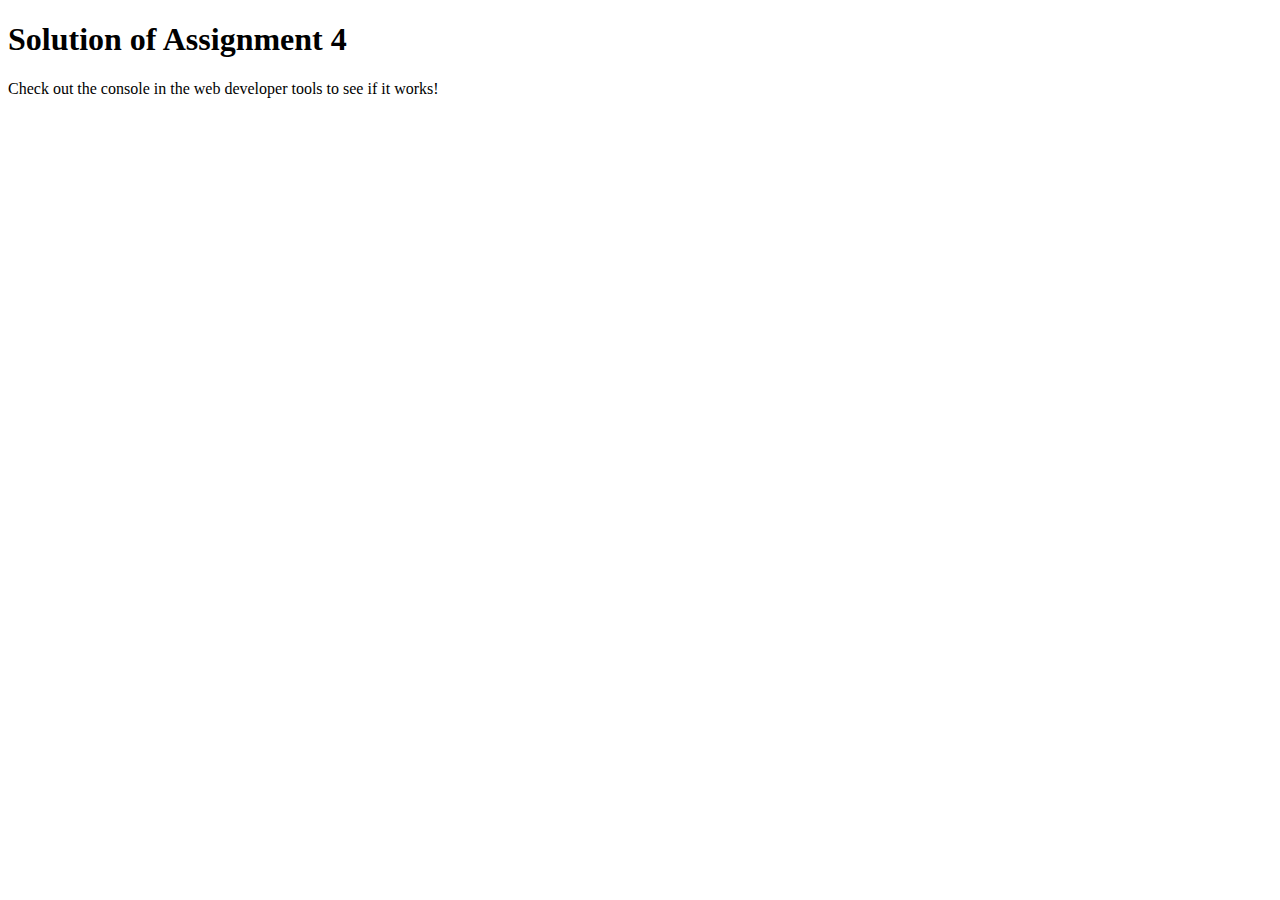
<file: module4/index.html>
<!DOCTYPE html>
<html>

<head>
    <meta charset="utf-8">
    <title>Assignment Solution for Module 4</title>
    <script src="script.js"></script>
</head>

<body>
    <h1>Solution of Assignment 4</h1>
    <p>Check out the console in the web developer tools to see if it works!</p>
</body>

</html>
</file>
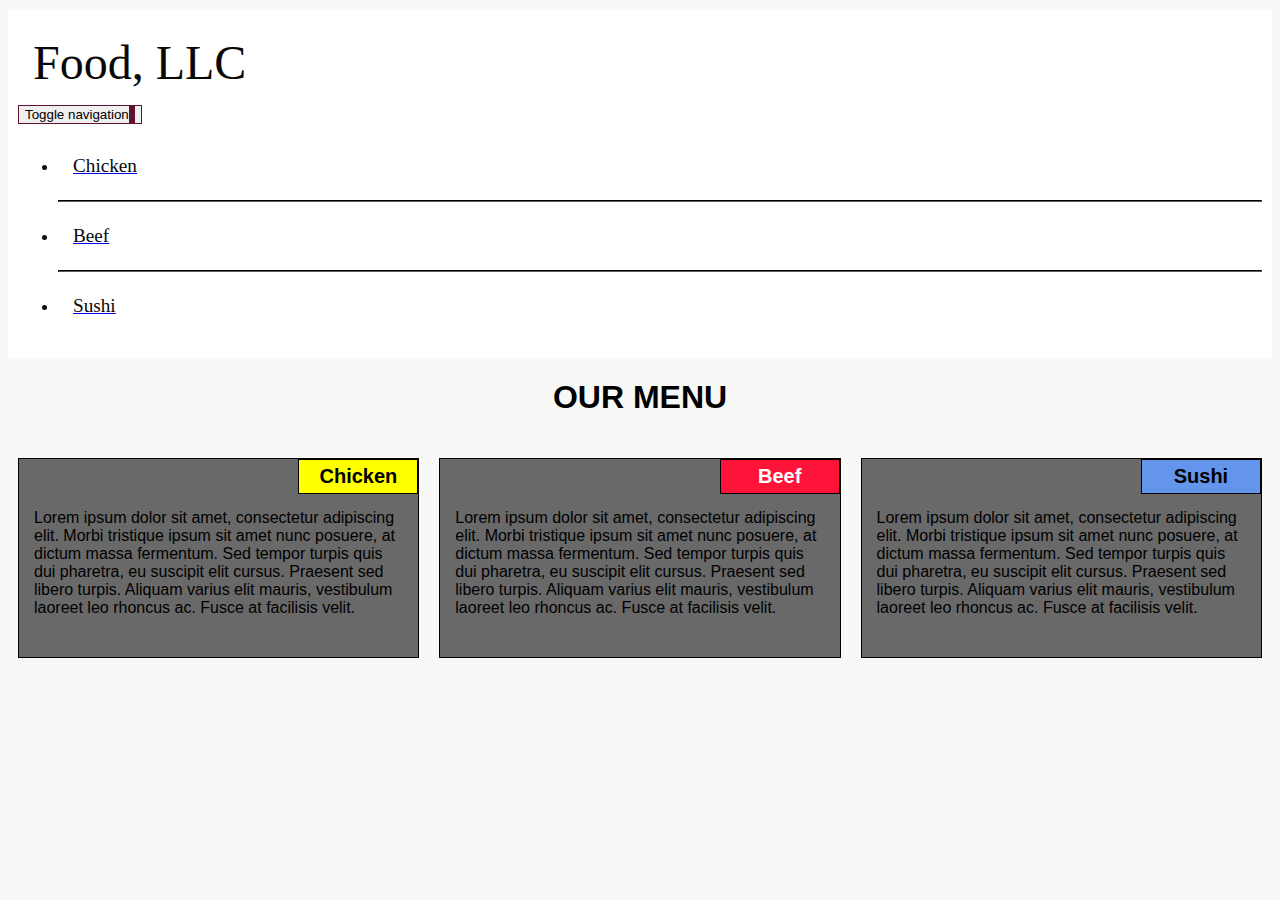
<file: module_3/index.html>
<!DOCTYPE html>
<html>
<head>
	<meta charset="utf-8">

	<meta name="viewport" content="width=device-width, initial-scale=1">

	<link rel="stylesheet" type="text/css" href="style.css">
	<title>Module_3 Solution</title>
</head>
<body>
	

	<header class="nav-header">
		<nav id="header-nav" class="navbar navbar-default">
		  <div class="container">
			<div class="navbar-header">
			  <div class="navbar-brand">
				<p class="nav-brand">Food, LLC</p>
			  </div>
	
			  <button type="button" class="navbar-toggle collapsed" data-toggle="collapse" data-target="#collapsable-nav" aria-expanded="true">
				<span class="sr-only">Toggle navigation</span>
				<span class="icon-bar"></span>
				<span class="icon-bar"></span>
				<span class="icon-bar"></span>
			  </button>
			</div>
			
			<div id="collapsable-nav" class="collapse navbar-collapse">
			   <ul id="nav-list" class="nav navbar-nav navbar-right visible-xs">
				<li class="text-center">
				  <a href="#chicken-div"><p class="item">Chicken</p></a>
				  <hr class="visible-xs">
				</li>            
				<li class="text-center beef-item">
				  <a href="#beef-div"><p class="item">Beef</p></a>
				  <hr class="visible-xs">
				</li>
				<li class="text-center sushi-item">
				  <a href="#sushi-div"><p class="item">Sushi</p></a>
				</li>
			  </ul> 
			</div>
		  </div>
		</nav>
		  </header>
	<h1>OUR MENU</h1>
	<div class="row">
	<div class="container col-lg-4 col-md-6 col-sm-12">
		<section>
		<div id="chicken">
			Chicken
		</div>
		<p>
			Lorem ipsum dolor sit amet, consectetur adipiscing elit. Morbi tristique ipsum sit amet nunc posuere, at dictum massa fermentum. Sed tempor turpis quis dui pharetra, eu suscipit elit cursus. Praesent sed libero turpis. Aliquam varius elit mauris, vestibulum laoreet leo rhoncus ac. Fusce at facilisis velit.  
		</p>
		</section>
	</div>
	<div class="container col-lg-4 col-md-6 col-sm-12">
		<section>
		<div id="beef">
			Beef
		</div>
		<p>
			Lorem ipsum dolor sit amet, consectetur adipiscing elit. Morbi tristique ipsum sit amet nunc posuere, at dictum massa fermentum. Sed tempor turpis quis dui pharetra, eu suscipit elit cursus. Praesent sed libero turpis. Aliquam varius elit mauris, vestibulum laoreet leo rhoncus ac. Fusce at facilisis velit. 
		</p>
		</section>
	</div>
	<div class="container col-lg-4 col-md-12 col-sm-12">
		<section>
		<div id="sushi">
			Sushi
		</div>
		<p>
			Lorem ipsum dolor sit amet, consectetur adipiscing elit. Morbi tristique ipsum sit amet nunc posuere, at dictum massa fermentum. Sed tempor turpis quis dui pharetra, eu suscipit elit cursus. Praesent sed libero turpis. Aliquam varius elit mauris, vestibulum laoreet leo rhoncus ac. Fusce at facilisis velit. 
		</p>
		</section>
	</div>
	</div>
</body>
</html>
</file>
<file: module_3/style.css>
* {
	box-sizing: border-box;
}

h1 {
	font-family: Arial, Helvetica, sans-serif;
	color: #000000;
	text-align: center;
}

body {

	background-color: #f8f8f7;

}
/* .nav{
   font-size: 40px;
   text-align: left;
   font-family: Arial, Helvetica, sans-serif;
}
.navbar-toggle{
    text-align: right;
}

#nav_list{
    font-size: 20px;
    text-align: center;

}

ul li {
    text-decoration: none;

} */

#chicken-div {
    margin-bottom: 10px;
    margin-top: 10px;
  }
  
  #beef-div {
    margin-bottom: 10px;
    margin-top: 10px;
  }
  
  #sushi-div {
    margin-bottom: 10px;
    margin-top: 10px;
  }
  
  .navbar-brand {
    font-size: 2em;
    border: 0 0 10px 10px;
    color: #FFFFFF;
  }
  
  #header-nav {
    border: 0;
     background-color: white; 
    color: #070707;
  }
  
  .navbar-header button.navbar-toggle, .navbar-header .icon-bar {
    border: 1px solid #61122f;
  }
  .navbar-header button.navbar-toggle {
    clear: both;
    margin-top: -30px;
  }
  
  .nav-header {
    background-color: #080808;
  }
  
  .nav-brand {
    color: #080808;
    font-size: 1.5em;
  }
  
  #nav-list {
    color: rgb(12, 12, 12);
  }
  
  hr {
    border-color: rgb(7, 7, 7);
  }
  
  .item {
    color: rgb(8, 8, 8);
    font-size: 1.2em;
  }

p {
	padding: 15px;
	margin: 0px;
}

.container {
	border: none;
	margin-left: auto;
	margin-right: auto;
	margin-top: 10px;
	margin-bottom: 10px;
	padding: 10px;
}

section {
	border:	1px solid black;
	background-color:rgb(105, 105, 105);
	width: 100%;
	height: 200px;
	font-family: Helvetica;
	color: black;
	position: relative;
	overflow: auto;
}

#chicken {
	border: 1px solid black;
	text-align: center;
	width: 30%;
	margin-left: 70%;
	font-family: Georgia,sans-serif;
	font-weight: bold;
	font-size: 125%;
	margin-bottom: 0;
	margin-top: 0;
	padding: 5px;
	background-color: #FFFF00;
}

#beef {
	border: 1px solid black;
	text-align: center;
	width: 30%;
	margin-left: 70%;
	font-family: Georgia,sans-serif;
	font-weight: bold;
	font-size: 125%;
    color: white;
	margin-bottom: 0;
	margin-top: 0;
	padding: 5px;
	background-color: #FF1439;
}

#sushi {
	border: 1px solid black;
	text-align: center;
	width: 30%;
	margin-left: 70%;
	font-family: Georgia,sans-serif;
	font-weight: bold;
	font-size: 125%;
	margin-bottom: 0;
	margin-top: 0;
	background-color: #6495ED;
	color:black;
	padding: 5px;
}

.row {
	width: 100%;
}

/* Desktop view */

@media (min-width: 992px) {
  .col-lg-1, .col-lg-2, .col-lg-3, .col-lg-4, .col-lg-5, .col-lg-6, .col-lg-7, .col-lg-8, .col-lg-9, .col-lg-10, .col-lg-11, .col-lg-12 {
    float: left;
  }

  .col-lg-1 {
    width: 8.33%;
  }
  .col-lg-2 {
    width: 16.66%;
  }
  .col-lg-3 {
    width: 25%;
  }
  .col-lg-4 {
    width: 33.33%;
  }
  .col-lg-5 {
    width: 41.66%;
  }
  .col-lg-6 {
    width: 50%;
  }
  .col-lg-7 {
    width: 58.33%;
  }
  .col-lg-8 {
    width: 66.66%;
  }
  .col-lg-9 {
    width: 74.99%;
  }
  .col-lg-10 {
    width: 83.33%;
  }
  .col-lg-11 {
    width: 91.66%;
  }
  .col-lg-12 {
    width: 100%;
  }

}

/* Tablet view */

@media (min-width: 768px) and (max-width: 991px) {
  .col-md-1, .col-md-2, .col-md-3, .col-md-4, .col-md-5, .col-md-6, .col-md-7, .col-md-8, .col-md-9, .col-md-10, .col-md-11, .col-md-12 {
    float: left;
  }

  .col-md-1 {
    width: 8.33%;
  }
  .col-md-2 {
    width: 16.66%;
  }
  .col-md-3 {
    width: 25%;
  }
  .col-md-4 {
    width: 33.33%;
  }
  .col-md-5 {
    width: 41.66%;
  }
  .col-md-6 {
    width: 50%;
  }
  .col-md-7 {
    width: 58.33%;
  }
  .col-md-8 {
    width: 66.66%;
  }
  .col-md-9 {
    width: 74.99%;
  }
  .col-md-10 {
    width: 83.33%;
  }
  .col-md-11 {
    width: 91.66%;
  }
  .col-md-12 {
    width: 100%;
  }
}

/* Mobile view */

 @media (max-width: 768px) {
  .col-sm-1, .col-sm-2, .col-sm-3, .col-sm-4, .col-sm-5, .col-sm-6, .col-sm-7, .col-sm-8, .col-sm-9, .col-sm-10, .col-sm-11, .col-sm-12 {
 	float: left;
  }

  .col-sm-1 {
    width: 8.33%;
  }
  .col-sm-2 {
    width: 16.66%;
  }
  .col-sm-3 {
    width: 25%;
  }
  .col-sm-4 {
    width: 33.33%;
  }
  .col-sm-5 {
    width: 41.66%;
  }
  .col-sm-6 {
    width: 50%;
  }
  .col-sm-7 {
    width: 58.33%;
  }
  .col-sm-8 {
    width: 66.66%;
  }
  .col-sm-9 {
    width: 74.99%;
  }
  .col-sm-10 {
    width: 83.33%;
  }
  .col-sm-11 {
    width: 91.66%;
  }
  .col-sm-12 {
    width: 100%;
  }
}
</file>
